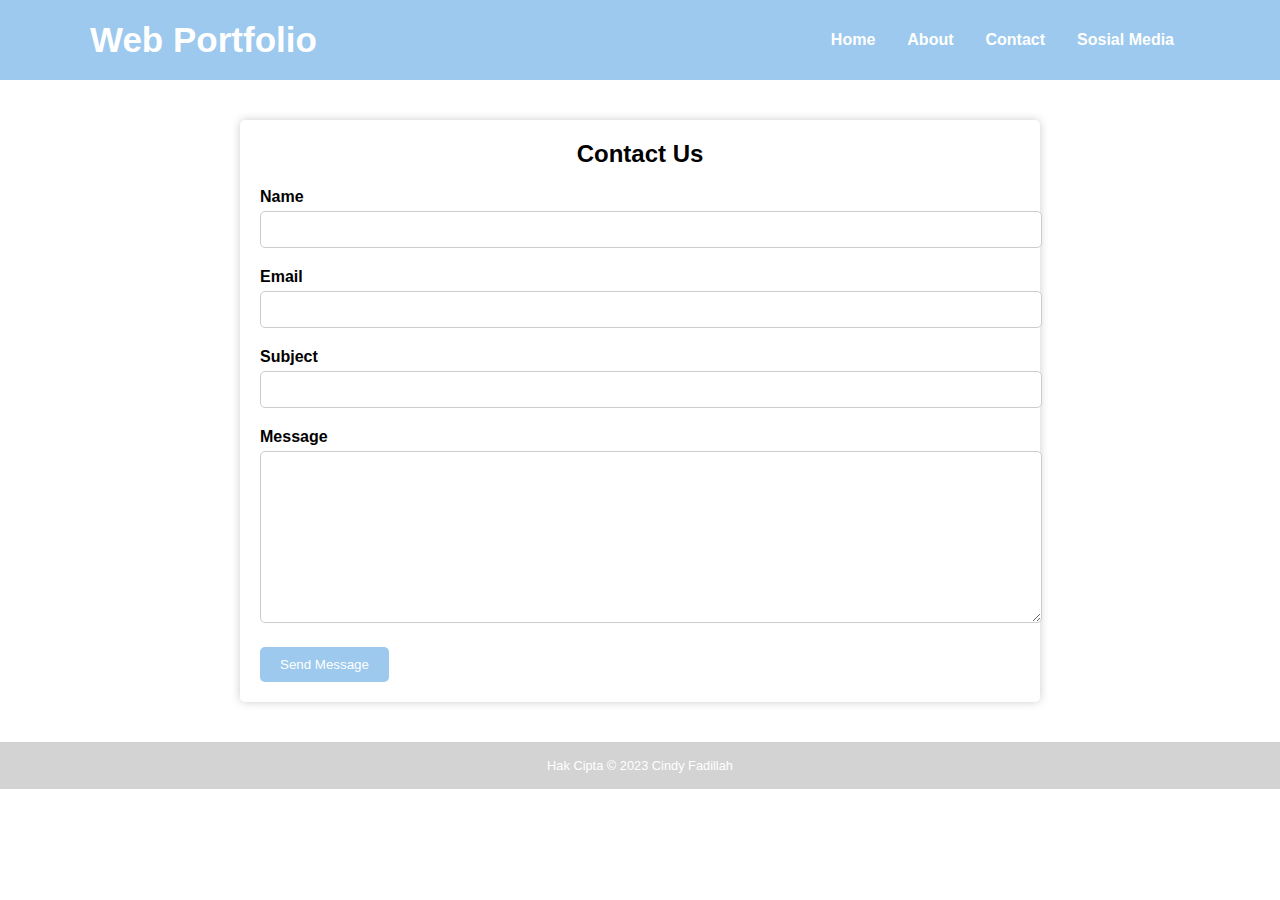
<file: contact.html>
<!DOCTYPE html>
<html lang="en">
<head>
    <meta charset="UTF-8">
    <meta http-equiv="X-UA-Compatible" content="IE=edge">
    <meta name="viewport" content="width=device-width, initial-scale=1.0">
    <title>Contact</title>
    <link rel="stylesheet" type="text/css" href="style5.css"/>

</head>
<body>
    <nav>
        <div class="wrapper">
            <div class="logo"><a href="">Web Portfolio</a></div>
            <div class="menu">
                <ul>
                    <li><a href="./index.html">Home</a></li>
                    <li><a href="./about.html">About</a></li>
                    <li><a href="./contact.html">Contact</a></li>
                    <li><a href="https://www.instagram.com/c.dye_f/?hl=en">Sosial Media</a></li>
                </ul>
    </nav>

<div class="container">
    <form action="#" method="POST">
      <h2>Contact Us</h2>
      <label for="name">Name</label>
      <input type="text" id="name" name="name" required>
      <label for="email">Email</label>
      <input type="email" id="email" name="email" required>
      <label for="subject">Subject</label>
      <input type="text" id="subject" name="subject" required>
      <label for="message">Message</label>
      <textarea id="message" name="message" required></textarea>
      <button type="submit">Send Message</button>
    </form>
  </div>
 
  <footer>
    <p>Hak Cipta &copy; 2023 Cindy Fadillah</p>
  </footer>
</body>
</html>
</file>
<file: style5.css>
*{
    text-decoration: none;
    margin: 0px;
    padding: 0px;
}

body{
    margin: 0px;
    padding: 0px;
    font-family: "Open sans", sans-serif;
}

.wrapper{
    width: 1100px;
    margin: auto;
    position: relative;
}

.logo a{
    font-size: 35px;
    font-weight: 800;
    float: left;
    font-family:'Gill Sans', 'Gill Sans MT', Calibri, 'Trebuchet MS', sans-serif;
    color:#FFFFFF;
}

.menu{
    float: right;
}

nav{
    width:100%;
    margin:auto;
    display:flex;
    line-height:80px;
    position: sticky;
    position:-webkit-sticky;
    top: 0;
    background:rgb(156, 201, 237) ;
}

nav ul{
    list-style-type: none;
    margin: 0;
    padding: 0;
    overflow: hidden;
}

nav ul li{
    float: left;
}

nav ul li a{
    color:#FFFFFF;
    font-weight: bold;
    text-align: center;
    padding:0px 16px 8px 16px;
    text-decoration: none;
}

nav ul li a:hover{
    text-decoration: underline;
}

.container {
    max-width: 800px;
    margin: 0 auto;
    padding: 40px;
  }
  
  form {
    background-color: white;
    border-radius: 5px;
    padding: 20px;
    box-shadow: 0 0 10px rgba(0,0,0,0.2);
  }
  
  h2 {
    text-align: center;
    margin-bottom: 20px;
  }
  
  label {
    display: block;
    margin-bottom: 5px;
    font-weight: bold;
  }
  
  input[type="text"],
  input[type="email"],
  textarea {
    width: 100%;
    padding: 10px;
    border: 1px solid #ccc;
    border-radius: 5px;
    margin-bottom: 20px;
  }
  
  textarea {
    height: 150px;
  }
  
  button[type="submit"] {
    background-color: rgb(156, 201, 237);
    color: white;
    border: none;
    border-radius: 5px;
    padding: 10px 20px;
    cursor: pointer;
  }
  
  button[type="submit"]:hover {
    background-color: rgb(156, 201, 237);
  }

  footer {
    background-color: lightgray;
    color: #fff;
    padding: 1em;
    text-align: center;
  }
  
  /* gaya teks pada footer */
  footer p {
    font-size: 0.8em;
    margin: 0;
  }
</file>
